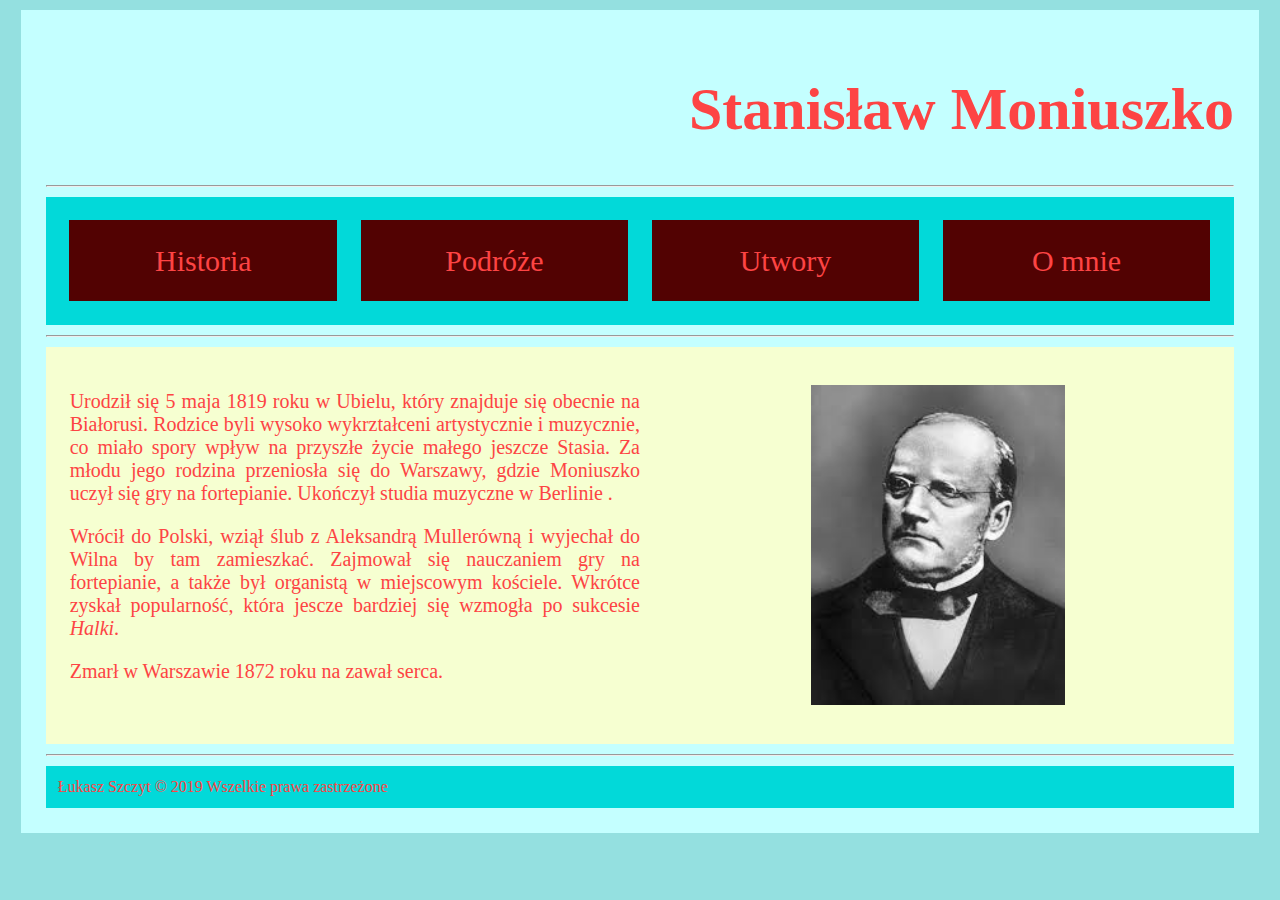
<file: his.html>
<!DOCTYPE HTML>
<html>
<head>
	<meta charset="utf-8" />
	<title>Stanisław Moniuszko</title>
	<meta http-equiv="X-UA-Compatible" content="IE=edge,chrome=1" />

	<link rel="stylesheet" href="style.css" type="text/css" />
</head>
<body>
	<div id="box" >
		<div id="logo" >
			<a href="index.html" class="ahtml5" >
				<h1>Stanisław Moniuszko</h1>
			</a>
		</div>
		<hr class="hr" />
		<div id="menu" >
			<a class="ahtml5" href="his.html" >
				<div class="opt" >Historia
				</div>
			</a>
			<a class="ahtml5" href="pod.html" >
				<div class="opt" >Podróże
				</div>
			</a>
			<a class="ahtml5" href="utw.html" >
				<div class="opt" >Utwory
				</div>
			</a>
			<a class="ahtml5" href="o_mn.html" >
				<div class="opt" >O mnie
				</div>
			</a>
			<div style="clear: both;"></div>
		</div>
		<hr class="hr" />
		<div id="content" >
			<div id="bio" >
				<p>
					Urodził się 5 maja 1819 roku w Ubielu, który znajduje się obecnie na Białorusi. Rodzice byli wysoko wykrztałceni artystycznie i muzycznie, co miało spory wpływ na przyszłe życie małego jeszcze Stasia. Za młodu jego rodzina przeniosła się do Warszawy, gdzie Moniuszko uczył się gry na fortepianie. Ukończył studia muzyczne w Berlinie .
				</p>
				<p>
					Wrócił do Polski, wziął ślub z Aleksandrą Mullerówną i wyjechał do Wilna by tam zamieszkać. Zajmował się nauczaniem gry na fortepianie, a także był organistą w miejscowym kościele. Wkrótce zyskał popularność, która jescze bardziej się wzmogła po sukcesie <i>Halki</i>.
				</p>
				<p>
					Zmarł w Warszawie 1872 roku na zawał serca.
				</p>
			</div>
			<div style="float: left; text-align: right; margin-right: 15px; margin-top: 15px;" ><img src="portret.jpg" style="width: auto; height: 320px;" ></div>
			<div style="clear: both;"></div>
		</div>
		<hr class="hr" />
		<div id="footer" >
			Łukasz Szczyt &copy; 2019 Wszelkie prawa zastrzeżone
		</div>
	</div>
</body>
</html>
</file>
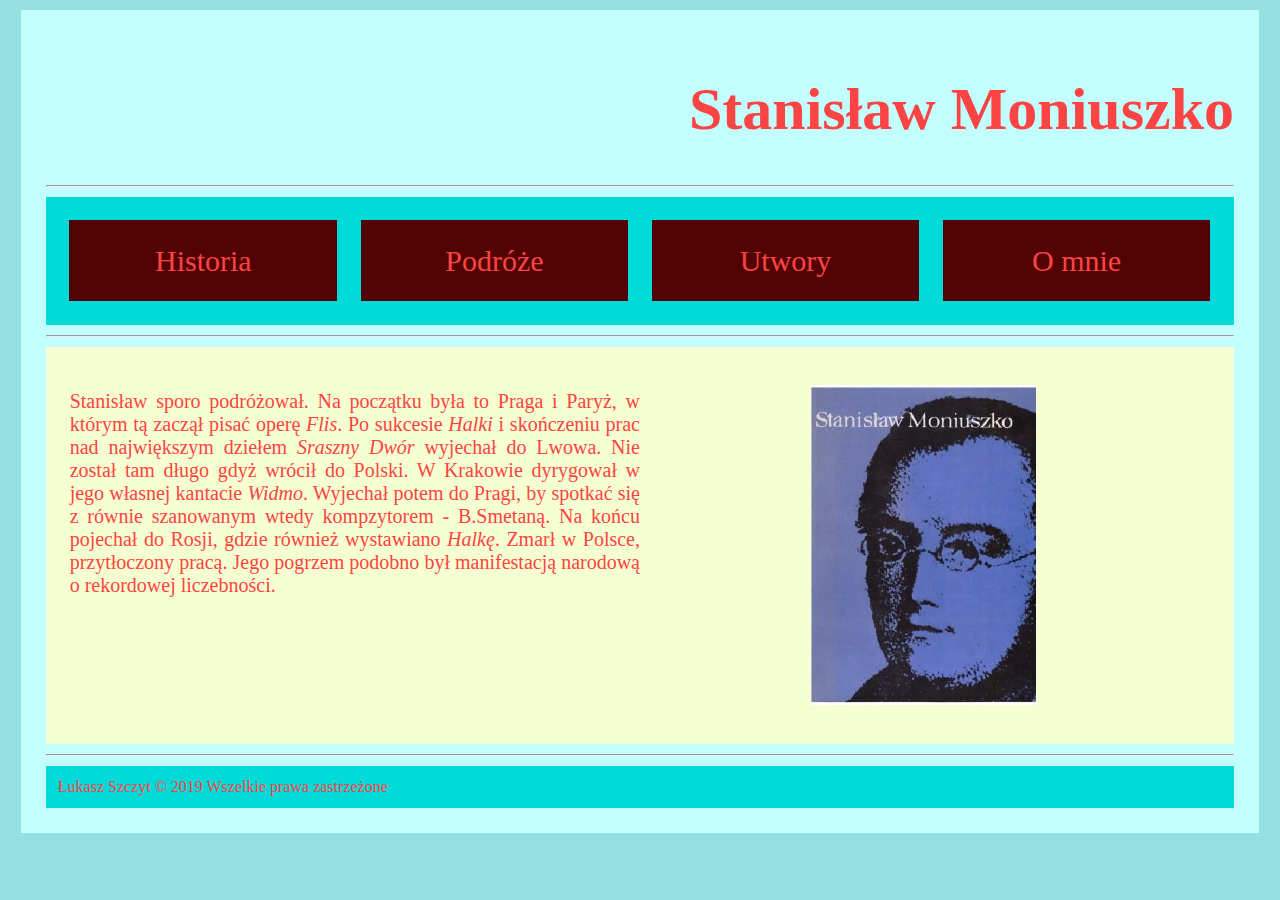
<file: pod.html>
<!DOCTYPE HTML>
<html>
<head>
	<meta charset="utf-8" />
	<title>Stanisław Moniuszko</title>
	<meta http-equiv="X-UA-Compatible" content="IE=edge,chrome=1" />

	<link rel="stylesheet" href="style.css" type="text/css" />
</head>
<body>
	<div id="box" >
		<div id="logo" >
			<a href="index.html" class="ahtml5" >
				<h1>Stanisław Moniuszko</h1>
			</a>
		</div>
		<hr class="hr" />
		<div id="menu" >
			<a class="ahtml5" href="his.html" >
				<div class="opt" >Historia
				</div>
			</a>
			<a class="ahtml5" href="pod.html" >
				<div class="opt" >Podróże
				</div>
			</a>
			<a class="ahtml5" href="utw.html" >
				<div class="opt" >Utwory
				</div>
			</a>
			<a class="ahtml5" href="o_mn.html" >
				<div class="opt" >O mnie
				</div>
			</a>
			<div style="clear: both;"></div>
		</div>
		<hr class="hr" />
		<div id="content" >
			<div id="bio" >
				<p>
					Stanisław sporo podróżował. Na początku była to Praga i Paryż, w którym tą zaczął pisać operę <i>Flis</i>. Po sukcesie <i>Halki</i> i skończeniu prac nad największym dziełem <i>Sraszny Dwór</i> wyjechał do Lwowa. Nie został tam długo gdyż wrócił do Polski. W Krakowie dyrygował w jego własnej kantacie <i>Widmo</i>. Wyjechał potem do Pragi, by spotkać się z równie szanowanym wtedy kompzytorem - B.Smetaną. Na końcu pojechał do Rosji, gdzie również wystawiano <i>Halkę</i>. Zmarł w Polsce, przytłoczony pracą. Jego pogrzem podobno był manifestacją narodową o rekordowej liczebności.
				</p>
			</div>
			<div style="float: left; text-align: right; margin-right: 15px; margin-top: 15px;" ><img src="dopodróży.jpg" style="width: auto; height: 320px;" ></div>
			<div style="clear: both;"></div>
		</div>
		<hr class="hr" />
		<div id="footer" >
			Łukasz Szczyt &copy; 2019 Wszelkie prawa zastrzeżone
		</div>
	</div>
</body>
</html>
</file>
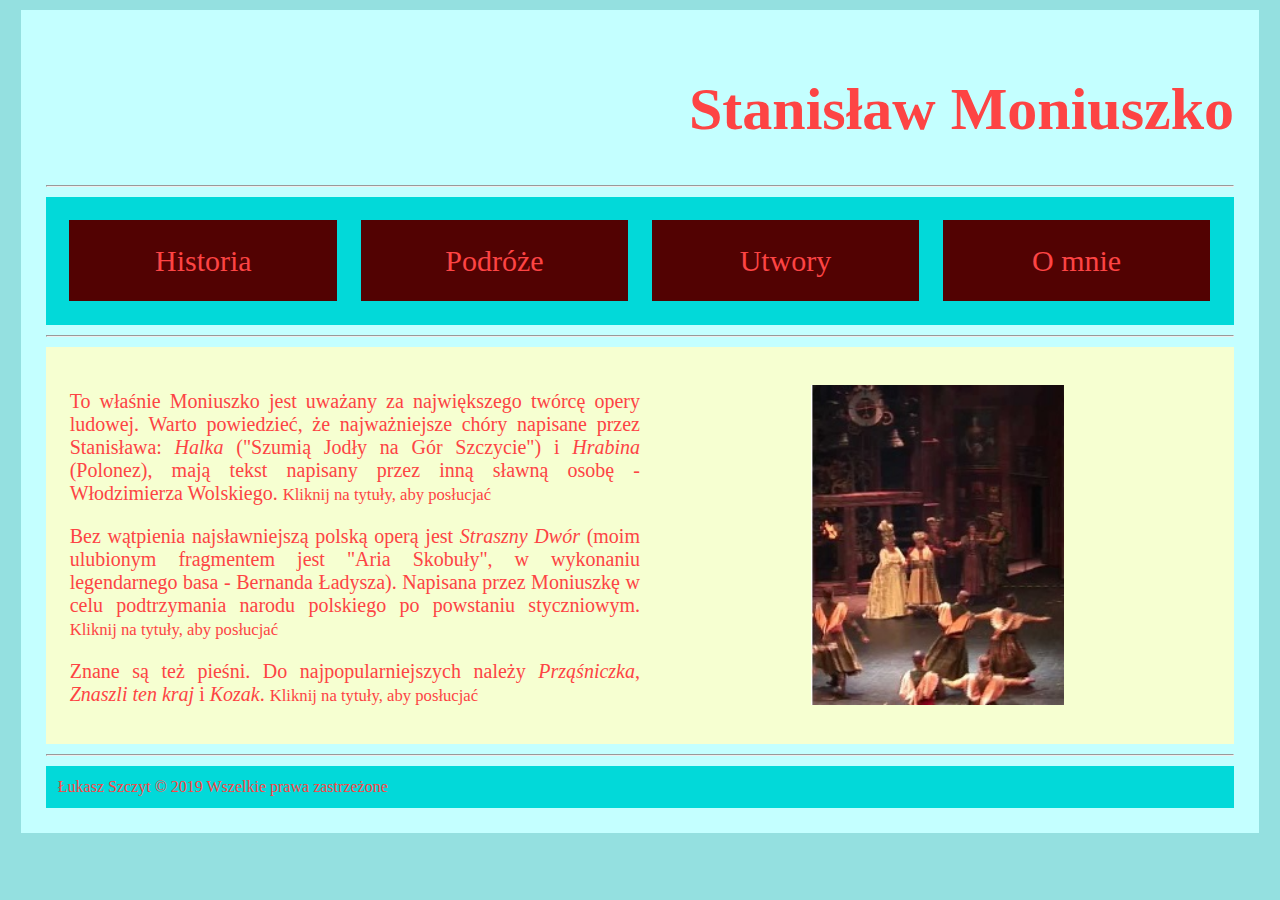
<file: utw.html>
<!DOCTYPE HTML>
<html>
<head>
	<meta charset="utf-8" />
	<title>Stanisław Moniuszko</title>
	<meta http-equiv="X-UA-Compatible" content="IE=edge,chrome=1" />

	<link rel="stylesheet" href="style.css" type="text/css" />
</head>
<body>
	<div id="box" >
		<div id="logo" >
			<a href="index.html" class="ahtml5" >
				<h1>Stanisław Moniuszko</h1>
			</a>
		</div>
		<hr class="hr" />
		<div id="menu" >
			<a class="ahtml5" href="his.html" >
				<div class="opt" >Historia
				</div>
			</a>
			<a class="ahtml5" href="pod.html" >
				<div class="opt" >Podróże
				</div>
			</a>
			<a class="ahtml5" href="utw.html" >
				<div class="opt" >Utwory
				</div>
			</a>
			<a class="ahtml5" href="o_mn.html" >
				<div class="opt" >O mnie
				</div>
			</a>
			<div style="clear: both;"></div>
		</div>
		<hr class="hr" />
		<div id="content" >
			<div id="bio" >
				<p>
					To właśnie Moniuszko jest uważany za największego twórcę opery ludowej. Warto powiedzieć, że najważniejsze chóry napisane przez Stanisława: 
					<a href="https://www.youtube.com/watch?v=t0PXRig8Ou0" class="ahtml5" ><i>Halka</i> ("Szumią Jodły na Gór Szczycie")</a> i 
					<a href="https://www.youtube.com/watch?v=f-3K2NYJl3E" class="ahtml5" ><i>Hrabina</i> (Polonez)</a>, mają tekst napisany przez inną sławną osobę - Włodzimierza Wolskiego.   <small>Kliknij na tytuły, aby posłucjać</small>
				</p>
				<p>
					Bez wątpienia najsławniejszą polską operą jest 
					<a href="https://www.youtube.com/watch?v=_g6VU7Qp0is" class="ahtml5" ><i>Straszny Dwór</i></a> (moim ulubionym fragmentem jest "Aria Skobuły", w wykonaniu legendarnego basa - Bernanda Ładysza). Napisana przez Moniuszkę w celu podtrzymania narodu polskiego po powstaniu styczniowym.   <small>Kliknij na tytuły, aby posłucjać</small>
				</p>
				<p>
					Znane są też pieśni. Do najpopularniejszych należy 
					<a href="https://www.youtube.com/watch?v=ZJaThhR91pE" class="ahtml5" ><i>Prząśniczka</i></a>, 
					<a href="https://www.youtube.com/watch?v=eF0pyQzt_NY" class="ahtml5" ><i>Znaszli ten kraj</i></a> i 
					<a href="https://www.youtube.com/watch?v=7Lz7vLzZ-WY" class="ahtml5" ><i>Kozak</i></a>.   <small>Kliknij na tytuły, aby posłucjać</small>
				</p>
			</div>
			<div style="float: left; text-align: right; margin-right: 15px; margin-top: 15px;" ><img src="dwór.jpg" style="width: auto; height: 320px;" ></div>
			<div style="clear: both;"></div>
		</div>
		<hr class="hr" />
		<div id="footer" >
			Łukasz Szczyt &copy; 2019 Wszelkie prawa zastrzeżone
		</div>
	</div>
</body>
</html>
</file>
<file: style.css>
body
{
	background-color: /*#c4ffff*/#94E0E0;
	color: #FD4444;
}

#box
{
	background-color: /*#94E0E0*/#c4ffff;
	margin-left: auto;
	margin-right: auto;
	width: 94%;
	padding: 2%;
	margin-top: 10px
}

#logo
{
	text-align: right;
	font-size: +30px;
}

#menu
{
	background-color: #02D9D9 ;
	padding: 1%;
	padding-top: 2%;
	padding-bottom: 2%;
}

.opt
{
	background-color: #520202;
	float: left;
	margin-left: 1%;
	margin-right: 1%;
	width: 19%;
	padding: 2%;
	text-align: center;
	font-size: 30px;
}

.opt:hover
{
	background-color: #691919;
}

#content
{
	background-color: #F6FFD1;
	padding: 2%;
	text-align: justify;
	height: 350px;
	font-size: 20px;
}

#footer
{
	background-color: #02D9D9;
	padding: 1%;
}

#bio
{
	float: left;
	width: 50%;
	margin-right: 15%;
}

.hr
{
	margin-top: 10px;
	margin-bottom: 10px;
}

.ahtml5
{
	text-decoration: none;
	color: #FD4444;
}
</file>
